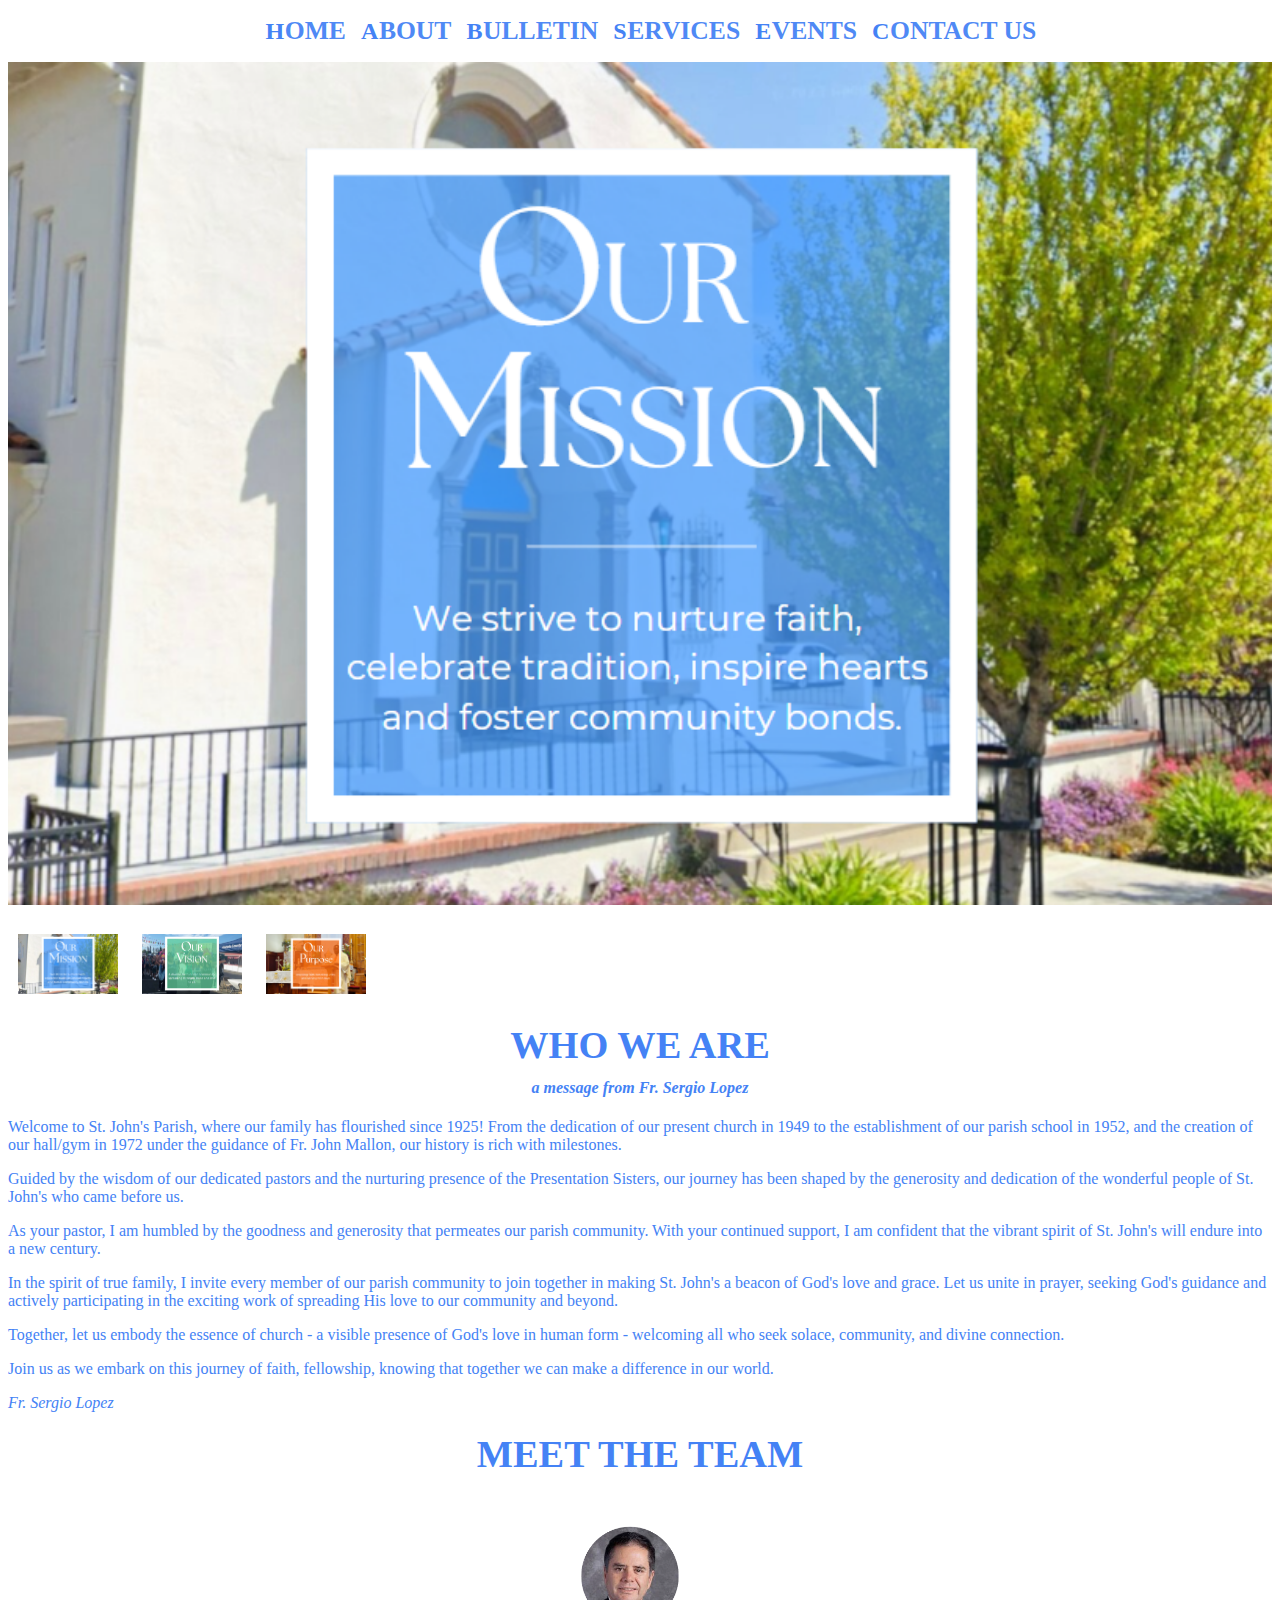
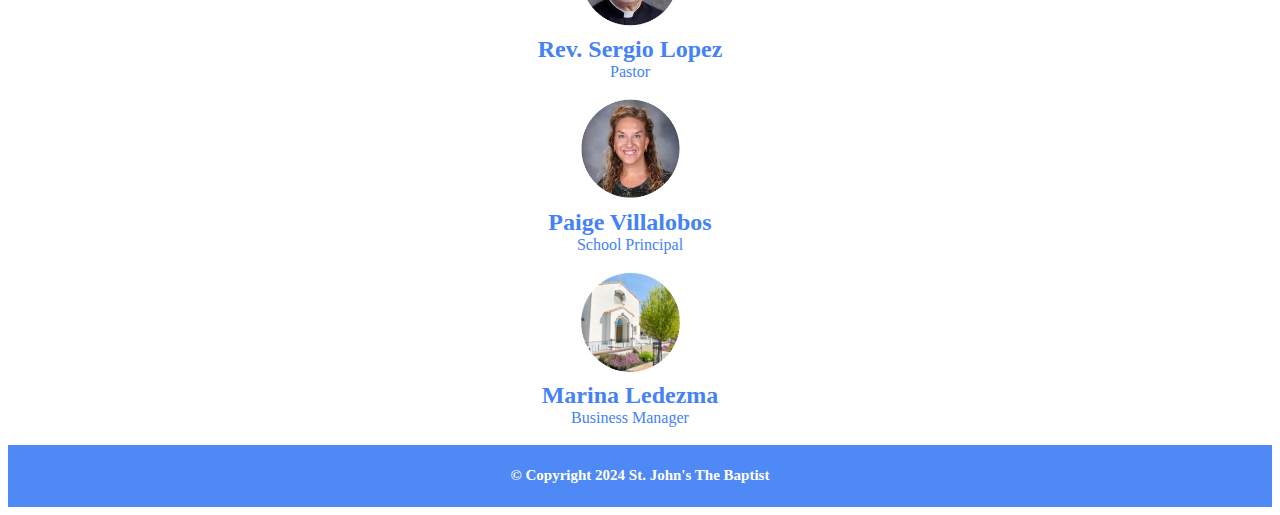
<file: about-st-johns.html>
<!DOCTYPE html>
<html lang="en">
    <head>
        <meta charset="UTF-8" />
        <meta name="viewport" content="width=device-width, initial-scale=1.0">
        <title>St. John The Baptist Church</title>
        <link rel="stylesheet" href="./assets/css/style.css">
    </head>
    <body>

        <header>
            <nav>
                <ul>
                    <li>
                        <span class="larger-letter">H</span><a href="index.html">OME</a>
                    </li>
                    <li class="dropdown">
                        <span class="larger-letter">A</span><a href="#" id="aboutLink">BOUT</a>
                        <ul class="dropdown-content" id="dropdown-content">
                            <li><a href="about-st-johns.html">About St. John's Church</a></li>
                            <li><a href="#">History of St. John's</a></li>
                            <li><a href="#">Meet the Team</a></li>
                        </ul>
                    </li>
                    <li class="dropdown">
                        <span class="larger-letter">B</span><a href="#" id="aboutLink">ULLETIN</a>
                    </li>
                    <li class="dropdown">
                        <span class="larger-letter">S</span><a href="#" id="aboutLink">ERVICES</a>
                        <ul class="dropdown-content" id="dropdown-content">
                            <li><a href="#">Mass & Parish Hours</a></li>
                            <li><a href="#">Sacrament</a></li>
                            <li><a href="#">Adoration</a></li>
                            <li><a href="#">Faith Formation/CCD</a></li>
                            <li><a href="#">Committees & Ministries</a></li>
                            <li><a href="#">Group & Devotions</a></li>
                            <li><a href="#">Hall Rentals</a></li>
                        </ul>
                    </li>
                    <li class="dropdown">
                        <span class="larger-letter">E</span><a href="#" id="events.html">VENTS</a>
                    </li>
                    <li>
                        <span class="larger-letter">C</span><a href="contact.html">ONTACT US</a>
                    </li>
                </ul>
            </nav>
        </header>

        <script>
            document.addEventListener("DOMContentLoaded", function() {
                document.getElementById("aboutLink").addEventListener("click", function(event) {
                    event.preventDefault();
                    document.getElementById("dropdown-content").classList.toggle("show");
                });
            });
        </script>

        <!-- hero/jumbotron -->
        <div class="main-photo">
            <img src="./assets/images/SLZMission.png" alt="Main Photo" id="main-photo">
        </div>
        <div class="thumbnails">
            <img src="./assets/images/SLZMission.png" alt="Thumbnail 1" onclick="changePhoto('./assets/images/SLZMission.png')">
        </div>
        <div class="thumbnails">
            <img src="./assets/images/SLZVision.png" alt="Thumbnail 2" onclick="changePhoto('./assets/images/SLZVision.png')">
        </div>
        <div class="thumbnails">
            <img src="./assets/images/SLZPurpose.png" alt="Thumbnail 3" onclick="changePhoto('./assets/images/SLZPurpose.png')">
        </div>

        <!-- javascript -->
        <script>
            function changePhoto(photoSrc)
            {
                document.getElementById('main-photo').src = photoSrc;
            }
        </script>
        
        <!-- "Mass Schedule" section -->
        <h2 class="mass-schedule">WHO WE ARE</h2>
        <h4><i>a message from Fr. Sergio Lopez</i></h4>
        <div class="who-we-are-description">
            <p>
                Welcome to St. John's Parish, where our family has flourished since 1925! From the dedication of our present church in 1949 to the establishment of our parish school in 1952, and the creation of our hall/gym in 1972 under the guidance of Fr. John Mallon, our history is rich with milestones.
            </p>
            <p>
                Guided by the wisdom of our dedicated pastors and the nurturing presence of the Presentation Sisters, our journey has been shaped by the generosity and dedication of the wonderful people of St. John's who came before us.
            </p>
            <p>
                As your pastor, I am humbled by the goodness and generosity that permeates our parish community.  With your continued support, I am confident that the vibrant spirit of St. John's will endure into a new century.
            </p>
            <p>
                In the spirit of true family, I invite every member of our parish community to join together in making St. John's a beacon of God's love and grace. Let us unite in prayer, seeking God's guidance and actively participating in the exciting work of spreading His love to our community and beyond.
            </p>
            <p>
                Together, let us embody the essence of church - a visible presence of God's love in human form - welcoming all who seek solace, community, and divine connection.
            </p>
            <p>
                Join us as we embark on this journey of faith, fellowship, knowing that together we can make a difference in our world.
            </p>
            <p>
                <i>Fr. Sergio Lopez</i>
            </p>
        </div>

        <!-- "Meet The Team" section -->
        <h2 class="mass-schedule">MEET THE TEAM</h2>
        <div class="column-meet">
            <div class="profile-pictures">
                <img src="./assets/images/SergioLopez.png" alt="Fr Sergio Lopez">
                <h2>Rev. Sergio Lopez</h2>
                <p>Pastor</p>
            </div>
        </div>
        <div class="column-meet">
            <div class="profile-pictures">
                <img src="./assets/images/PaigeVillalobos.png" alt="Paige Villalobos">
                <h2>Paige Villalobos</h2>
                <p>School Principal</p>
            </div>
        </div>
        <div class="column-meet">
            <div class="profile-pictures">
                <img src="./assets/images/Marina.png" alt="Marina Ledezma">
                <h2>Marina Ledezma</h2>
                <p>Business Manager</p>
            </div>
        </div>
        <!-- footer -->
        <section class="footer">
            <h2>&copy; Copyright 2024 St. John's The Baptist</h2>
        </section>
               
    </body>
</html>
</file>
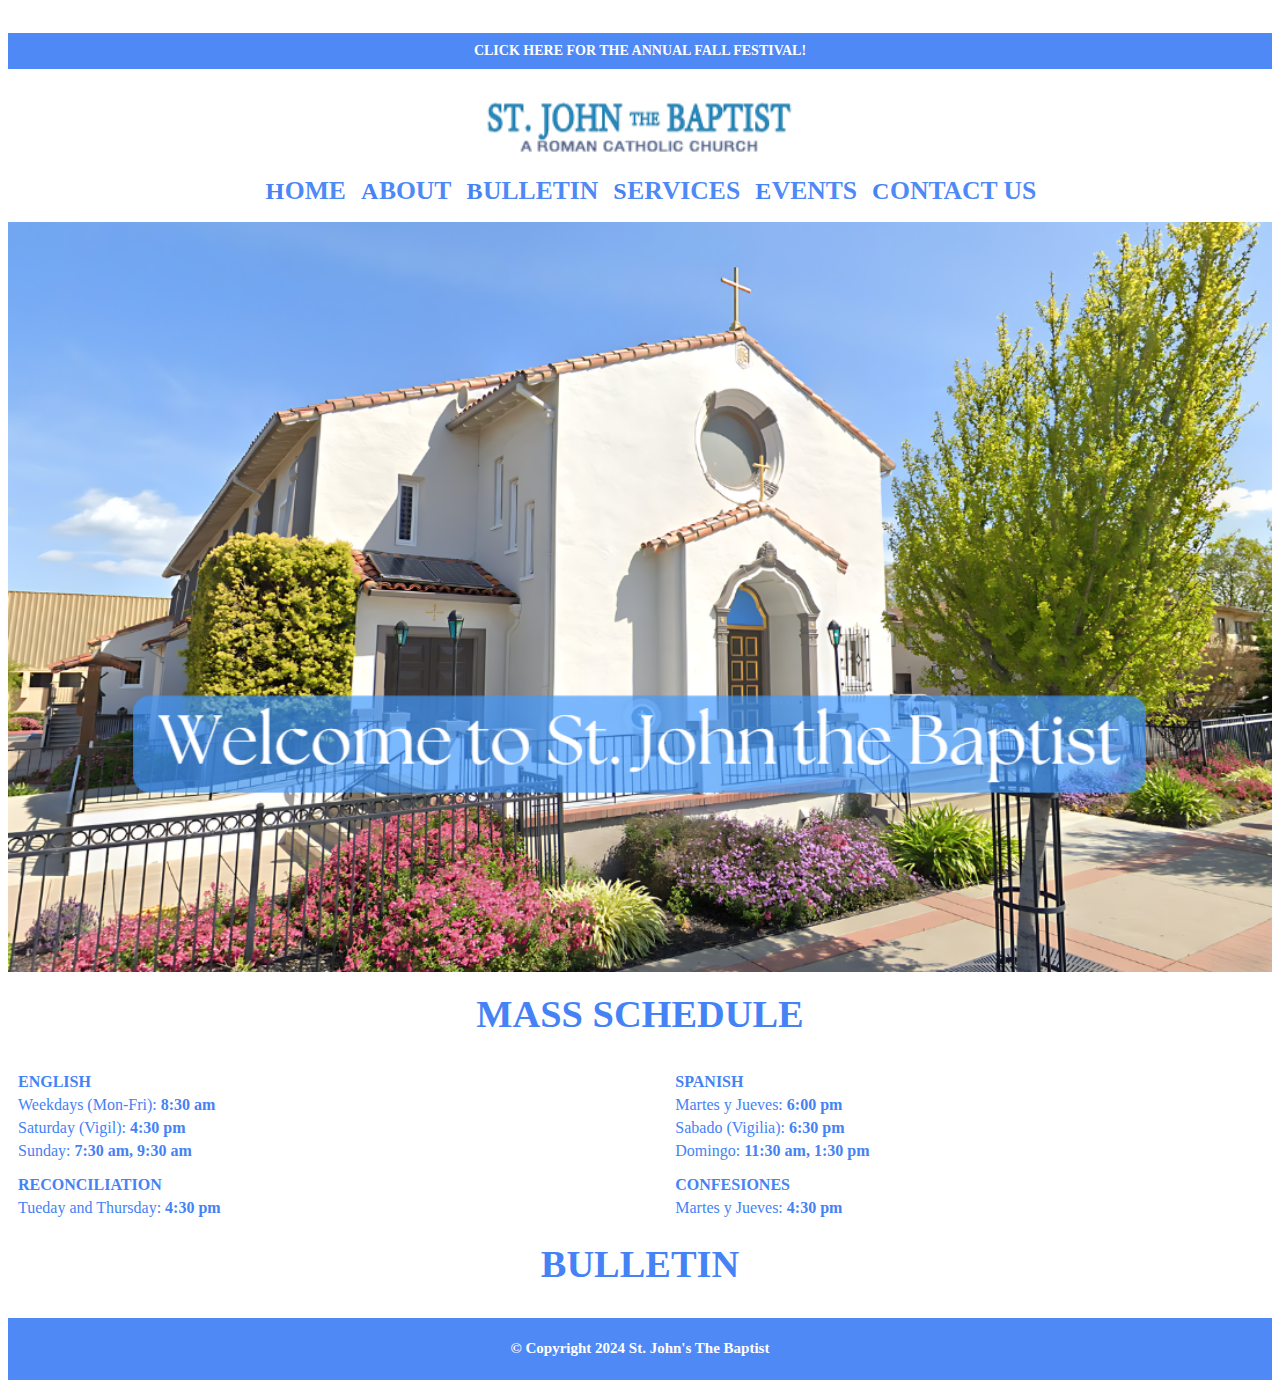
<file: about.html>
<!DOCTYPE html>
<html lang="en">
    <head>
        <meta charset="UTF-8" />
        <title>Run Buddy</title>
        <link rel="stylesheet" href="./assets/css/style.css">
    </head>
    <body>

        <!-- event advertisement -->
        <section>
            <h6>CLICK HERE FOR THE ANNUAL FALL FESTIVAL!</h6>
        </section>

        <!-- logo/home; find another logo -->
        <header>
            <div class="logo">
                <img src="./assets/images/logo.png" alt="logo"/>
            </div>
        </header>

        <!-- navigation -->
        <header>
            <nav>
                <!-- unordered list element -->
                <ul>
                    <!-- list item element -->
                    <li>
                        <!-- anchor element -->
                        <span class="larger-letter">H</span><a href="#home">OME</a>
                    </li>
                    <li>
                        <span class="larger-letter">A</span><a href="#about">BOUT</a>
                    </li>
                    <li>
                        <span class="larger-letter">B</span><a href="#bulletin">ULLETIN</a>
                    </li>
                    <li>
                        <span class="larger-letter">S</span><a href="#services">ERVICES</a>
                    </li>
                    <li>
                        <span class="larger-letter">E</span><a href="#events">VENTS</a>
                    </li>
                    <li>
                        <span class="larger-letter">C</span><a href="#contact-us">ONTACT US</a>
                    </li>                                    
                </ul>
            </nav>
        </header>
        
        <!-- hero/jumbotron -->
        <section class="hero">
            <div class="image-container">
                <img src="./assets/images/SLZWelcome.png" alt="Welcome"/>
            </div>
        </section>

        <!-- "Mass Schedule" section -->
        <h2 class="mass-schedule">MASS SCHEDULE</h2>
        <div class="schedule">
            <div class="column">
                <ul class="english-schedule">
                    <li>
                        <b>ENGLISH</b>
                    </li>
                    <!-- list item element -->
                    <li>
                        Weekdays (Mon-Fri): <b class="time">8:30 am</b>
                    </li>
                    <li>
                        Saturday (Vigil): <b>4:30 pm</b>
                    </li>
                    <li>
                        Sunday: <b>7:30 am, 9:30 am</b>
                    </li>
                    <p></p>
                    <li>
                        <b>RECONCILIATION</b>
                    </li>
                    <li>
                        Tueday and Thursday: <b>4:30 pm</b>
                    </li>         
                </ul>
            </div>
            <div class="column">
                <ul class="english-schedule">
                    <li>
                        <b>SPANISH</b>
                    </li>
                    <!-- list item element -->
                    <li>
                        Martes y Jueves: <b class="time">6:00 pm</b>
                    </li>
                    <li>
                        Sabado (Vigilia): <b>6:30 pm</b>
                    </li>
                    <li>
                        Domingo: <b>11:30 am, 1:30 pm</b>
                    </li>
                    <p></p>
                    <li>
                        <b>CONFESIONES</b>
                    </li>
                    <li>
                        Martes y Jueves: <b>4:30 pm</b>
                    </li>         
                </ul>                                    
            </div>
        </div>

        <!-- "Bulletin" section -->
        <h2 class="mass-schedule">BULLETIN</h2>

        <!-- footer -->
        <section class="footer">
            <h2>&copy; Copyright 2024 St. John's The Baptist</h2>
        </section>
               
    </body>
</html>
</file>
<file: assets/css/style.css>
body {
    font-family: Georgia, serif;
    color:rgb(68, 130, 245);
}

.logo {
    display: flex;
    justify-content: center;
    align-items: center;
}

.logo img {
    width: 25%;
    margin-top: -10px;
}

h6 {
    padding: 10px 10px 10px 10px; 
    background-color: rgb(79, 137, 245);
    color: #ffffff;
    text-align: center;
    font-size:14px;
}

h4 {
    text-align: center;
    margin-top: -20px;
}

/* navigation */
header nav ul {
    display: flex;
    flex-wrap: wrap;
    align-items: center;
    list-style: none;
    justify-content: center;
    margin-left: -0.2em;
}

header nav ul li {
    display: inline;
    flex-wrap: wrap;
    justify-content: space-between;
    align-items: center;
    list-style: none;
}

header nav ul li a {
    padding: 10px 15px;
    font-weight: bold;
    font-size: 2vw;
    color: rgb(79, 137, 245);
    text-decoration: none;
}

.larger-letter {
    font-size: 1.5em;
    font-weight: bold;
    display: inline;
    margin-right: -0.6em;
}

/* hide dropdown content by default */
.dropdown-content {
    display: none;
    position: absolute;
    background-color: #ffffff;
    z-index: 1;
    list-style: none;
    padding: 0;
    margin: 0;
    min-width: 160px;
}

.dropdown-content li {
    padding: 0;
}

.dropdown-content li a {
    padding: 10px;
    text-decoration: none;
    display: block;
    color: rgb(79, 137, 245);;
}

.dropdown-content li a:hover {
    background-color: #f1f1f1;
}

.show {
    display: block;
}

/* Style the dropdown button */
.dropdown:hover .dropdown-content {
    display: block;
}

/* Clear floats after the dropdown */
.dropdown:after {
    content: "";
    clear: both;
    display: table;
}

/* hero style start */
.image-container {
    display: flex;
    justify-content: center;
    align-items: center;
}

.image-container img {
    width: 100%;
    height: auto;
}

/* mass schedule style */
section .mass-schedule {
    text-align: center;
    font-weight: bold;
    font-size: 36px;
    color: rgb(79, 137, 245);
    margin: 0;
    margin-top: 15px;
}

.schedule {
    display: flex;
    justify-content: space-between;
}

.column {
    width: 48%;
}

.schedule .column ul {
    list-style-type: none;
    padding: 0;
    margin: 0;
}

.schedule .column ul li {
    margin: 5px 10px;
    flex: 1;
}

.mass-schedule {
    text-align: center;
    margin-top: 20px;
    font-size: 3vw;
}

/* photos for About Us */
.main-photo {
    width: 100%;
    height: auto;
    margin-bottom: 20px;
}

.main-photo img {
    width: 100%;
    height: auto;
    object-fit: cover;
}

.thumbnails {
    display: inline;
    flex-wrap: wrap;
    justify-content: space-between;
    align-items: center;
}

.thumbnails img {
    width: 100px;
    height: 60px;
    cursor: pointer;
    object-fit: cover;
    margin: 5px 10px;
    flex-wrap: wrap;
}

.thumbnails img:hover {
    opacity: 0.7;
}

/* About St. John's Meet the Team Page */
.who-we-are-description {
    margin-top: 20px;
}

.column-meet {
    display: inline;
    flex-wrap: wrap;
    justify-content: space-between;
    align-items: center;
    margin: 20px;
}

.profile-pictures {
    display: flex;
    flex-direction: column;
    align-items: center;
    text-align: center;
    margin-right: 20px;
}

.profile-pictures img {
    width: 100px;
    height: 100px;
    border-radius: 50%;
    margin-bottom: 10px;
}

.profile-pictures h2, .profile-pictures p {
    margin: 0;
}

/* footer style */
.footer {
    padding: 10px 10px 10px 10px; 
    background-color: rgb(79, 137, 245);
    color: #ffffff;
    text-align: center;
    font-size: 10px;
}
</file>
